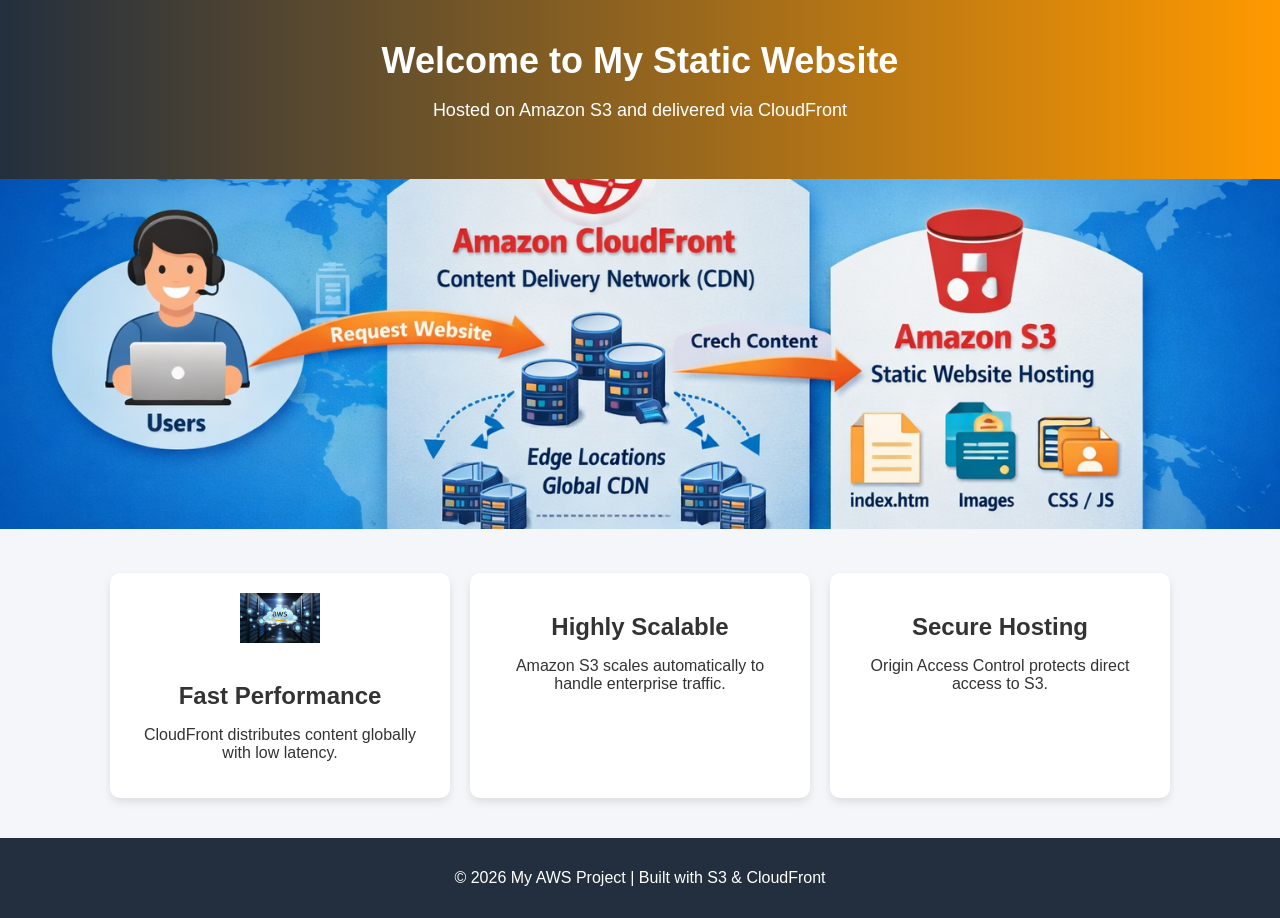
<file: index.html>
<!DOCTYPE html>
<html lang="en">
<head>
    <meta charset="UTF-8">
    <title>My AWS Static Website</title>
    <link rel="stylesheet" href="style.css">
</head>
<body>

    <header>
        <h1>Welcome to My Static Website</h1>
        <p>Hosted on Amazon S3 and delivered via CloudFront</p>
    </header>

    <section class="banner">
        <img src="images/banner.png" alt="Banner Image">
    </section>

    <section class="content">
        <div class="card">
            <img src="images/cloud.webp" alt="Cloud Image">
            <h2>Fast Performance</h2>
            <p>CloudFront distributes content globally with low latency.</p>
        </div>

        <div class="card">
            <h2>Highly Scalable</h2>
            <p>Amazon S3 scales automatically to handle enterprise traffic.</p>
        </div>

        <div class="card">
            <h2>Secure Hosting</h2>
            <p>Origin Access Control protects direct access to S3.</p>
        </div>
    </section>

    <footer>
        <p>© 2026 My AWS Project | Built with S3 & CloudFront</p>
    </footer>

</body>
</html>
</file>
<file: style.css>
/* General Styling */
body {
    margin: 0;
    font-family: Arial, sans-serif;
    background-color: #f4f6f9;
    color: #333;
}

/* Header */
header {
    background: linear-gradient(90deg, #232f3e, #ff9900);
    color: white;
    text-align: center;
    padding: 40px 20px;
}

header h1 {
    margin: 0;
    font-size: 36px;
}

header p {
    font-size: 18px;
}

/* Banner */
.banner img {
    width: 100%;
    height: 350px;
    object-fit: cover;
}

/* Content Section */
.content {
    display: flex;
    justify-content: center;
    gap: 20px;
    padding: 40px;
    flex-wrap: wrap;
}

.card {
    background: white;
    padding: 20px;
    width: 300px;
    border-radius: 10px;
    box-shadow: 0 4px 8px rgba(0,0,0,0.1);
    text-align: center;
}

.card img {
    width: 80px;
    margin-bottom: 15px;
}

.card h2 {
    margin-bottom: 10px;
}

/* Footer */
footer {
    background-color: #232f3e;
    color: white;
    text-align: center;
    padding: 15px;
}

/* Error Page */
.error-page {
    display: flex;
    justify-content: center;
    align-items: center;
    height: 100vh;
}

.error-container {
    text-align: center;
}

.error-container h1 {
    font-size: 80px;
    margin: 0;
    color: #ff9900;
}

.btn {
    display: inline-block;
    margin-top: 20px;
    padding: 10px 20px;
    background-color: #ff9900;
    color: white;
    text-decoration: none;
    border-radius: 5px;
}

.btn:hover {
    background-color: #e68a00;
}
</file>
